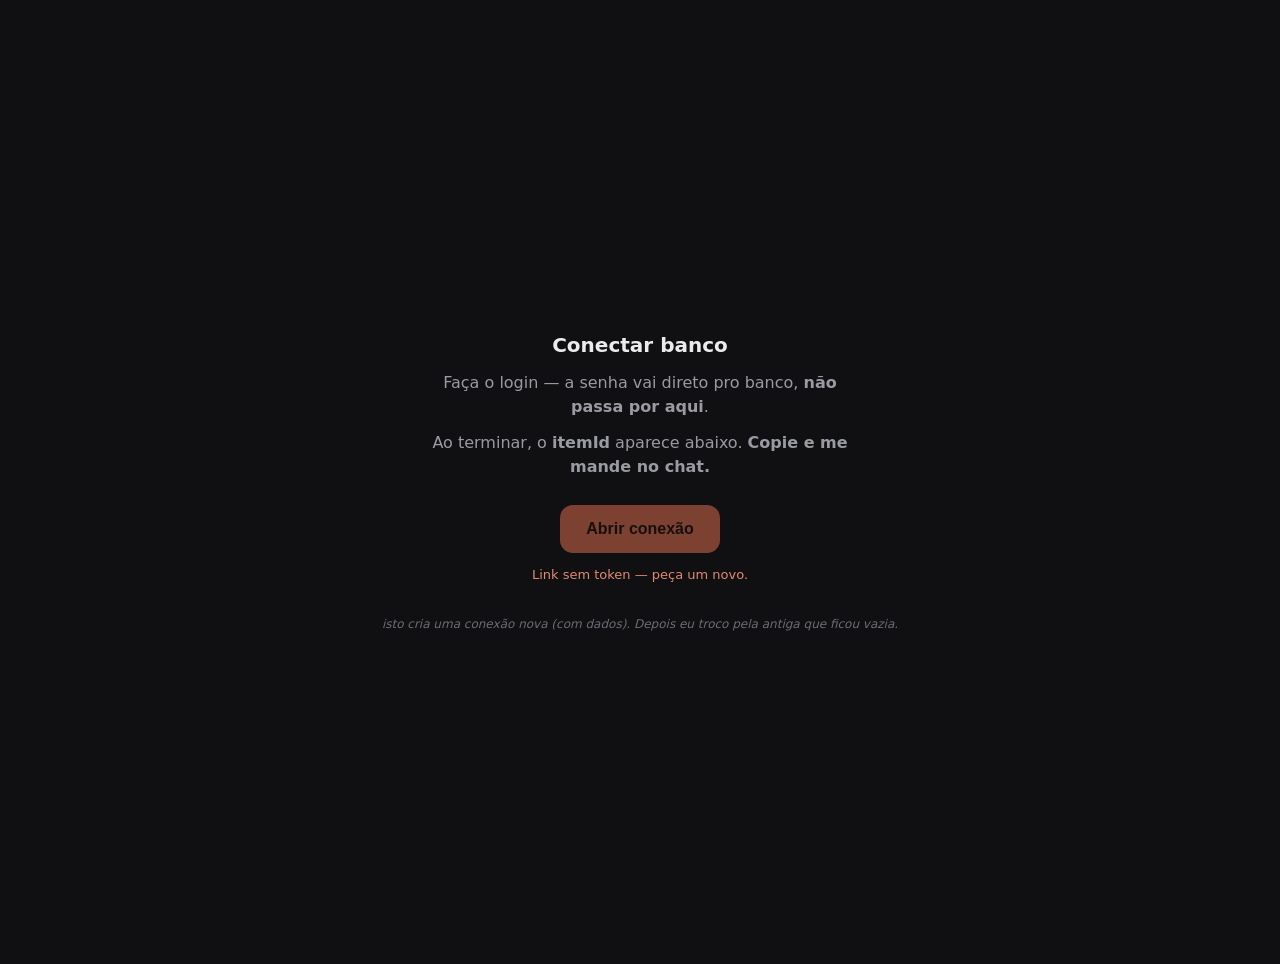
<file: connect.html>
<!doctype html>
<html lang="pt-BR"><head>
<meta charset="utf-8">
<meta name="viewport" content="width=device-width, initial-scale=1, viewport-fit=cover">
<title>Conectar banco · Companheiro</title>
<style>
 body{font-family:-apple-system,system-ui,sans-serif;background:#101012;color:#ebebee;margin:0;
   min-height:100vh;display:flex;flex-direction:column;align-items:center;justify-content:center;
   text-align:center;padding:32px 20px}
 h2{margin:0 0 8px;font-size:20px} p{color:#9a9aa2;max-width:440px;line-height:1.5;margin:6px 0}
 #open{margin-top:20px;padding:15px 26px;font-size:16px;border:none;border-radius:13px;
   background:#e8734f;color:#1a0f0a;font-weight:800;cursor:pointer}
 #open:active{opacity:.85} #open:disabled{opacity:.5}
 #out{margin-top:22px;width:100%;max-width:520px}
 .item{background:#1b1b1f;border:1px solid #2c2c31;border-radius:12px;padding:14px;margin:10px 0;text-align:left}
 .item b{color:#93b184} .item code{color:#e8b04f;font-size:15px;user-select:all;word-break:break-all}
 #msg{margin-top:14px;font-size:13px;min-height:18px} .err{color:#e08a6f}
 .hint{margin-top:10px;font-size:12px;color:#6c6c74;font-style:italic}
</style></head><body>
 <h2 id="tit">Conectar banco</h2>
 <p>Faça o login — a senha vai direto pro banco, <b>não passa por aqui</b>.</p>
 <p id="sub">Ao terminar, o <b>itemId</b> aparece abaixo. <b>Copie e me mande no chat.</b></p>
 <button id="open">Abrir conexão</button>
 <div id="msg"></div>
 <div id="out"></div>
 <div class="hint">isto cria uma conexão nova (com dados). Depois eu troco pela antiga que ficou vazia.</div>
 <script src="https://cdn.pluggy.ai/pluggy-connect/v2.8.2/pluggy-connect.js"></script>
 <script>
  /* PARIDADE-PLUGGY-2026-09-08 · esta página era só pra CRIAR conexão nova (o Lucas copiava o itemId e
     mandava no chat). Agora ela também RECONECTA: com `item` na URL, o Pluggy Connect abre direto no
     banco daquele item (updateItem) e pede só o que faltou — MFA, senha nova — sem criar outro item. */
  var TOKEN = new URLSearchParams(location.search).get('token') || '';
  var ITEM  = new URLSearchParams(location.search).get('item') || '';
  var items = [], msg = document.getElementById('msg'), btn = document.getElementById('open');
  if (!TOKEN) { btn.disabled = true; msg.className = 'err'; msg.textContent = 'Link sem token — peça um novo.'; }
  if (ITEM) {
    document.getElementById('tit').textContent = 'Reconectar banco';
    document.getElementById('sub').innerHTML = 'É a mesma conexão de antes — nada muda no seu financeiro.';
    btn.textContent = 'Reconectar';
    var h = document.querySelector('.hint'); if (h) h.textContent = 'o Mac volta a puxar sozinho no próximo sync';
  }
  function show(){
    document.getElementById('out').innerHTML = items.map(function(it){
      return '<div class="item">✅ <b>' + (it.name || 'banco') + '</b><br>itemId: <code>' + it.id + '</code></div>';
    }).join('');
  }
  btn.onclick = function(){
    btn.disabled = true; msg.textContent = 'abrindo…';
    try {
      var conf = { connectToken: TOKEN, includeSandbox: true,
        onSuccess: function(data){ var it = (data && data.item) || {};
          items.push({ id: it.id, name: (it.connector && it.connector.name) || 'banco' }); show();
          msg.className = ''; msg.textContent = ITEM ? 'Reconectado. Pode fechar — o Mac puxa no próximo sync.'
                                                     : 'Conectado! Copie o itemId acima e me mande.';
          btn.disabled = false; },
        onError: function(e){ btn.disabled = false; msg.className = 'err'; msg.textContent = 'Erro: ' + ((e && e.message) || 'tente de novo'); }
      };
      if (ITEM) conf.updateItem = ITEM; else conf.connectorIds = [200];
      var pc = new PluggyConnect(conf);
      pc.init();
    } catch(e){ btn.disabled = false; msg.className = 'err'; msg.textContent = 'Falha ao abrir: ' + e.message; }
  };
 </script>
</body></html>
</file>
